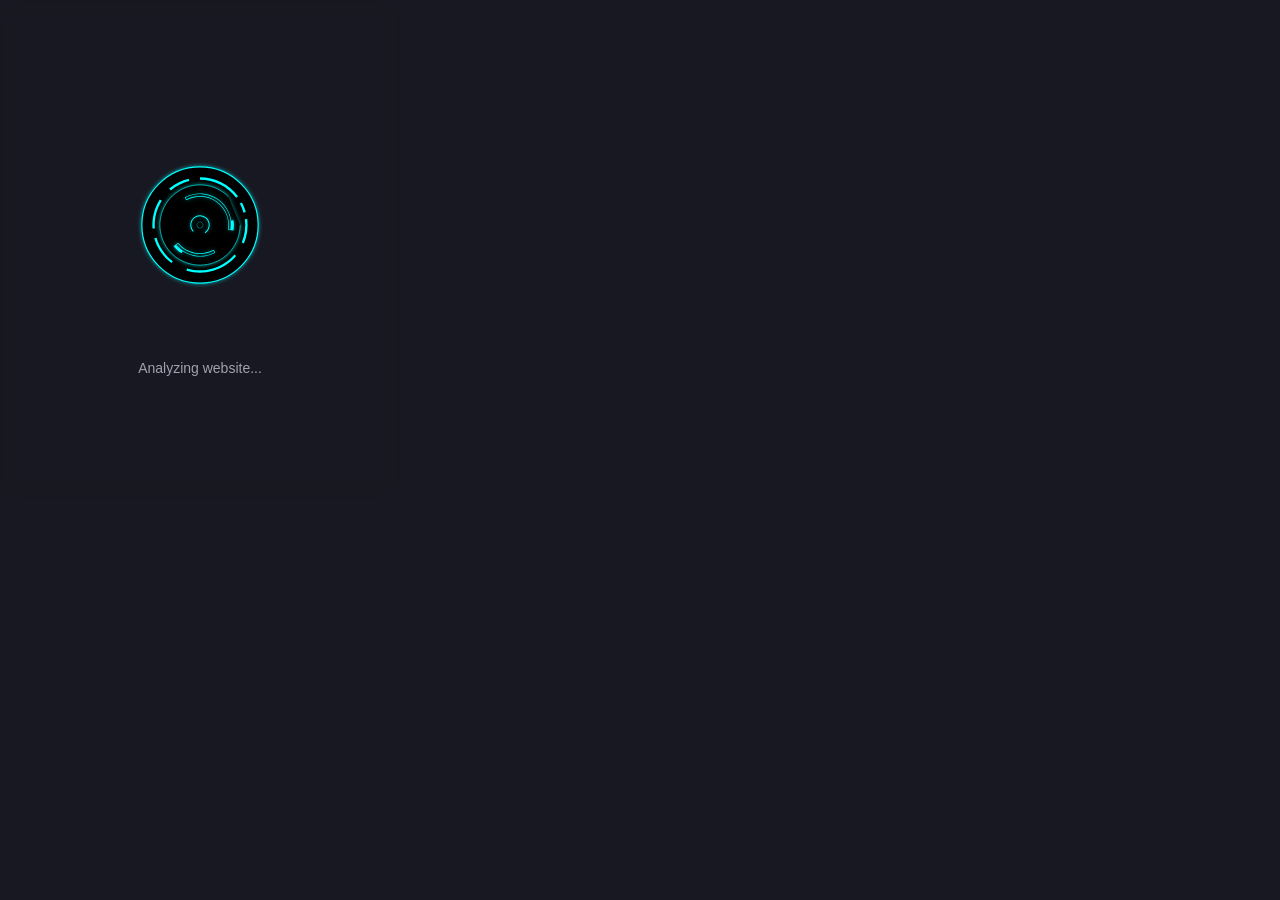
<file: Smart Dark Mode Extension/popup/popup.html>
<!DOCTYPE html>
<html lang="en">
<head>
    <meta charset="UTF-8">
    <meta name="viewport" content="width=device-width, initial-scale=1.0">
    <title>Smart Dark Mode</title>
    <link rel="stylesheet" href="popup.css">
</head>
<body>
    <div id="loading-container" class="active">
        <div class="svg-frame">
            <svg viewBox="0 0 344 344" style="--i:0;--j:0;">
                <g id="out1">
                    <path d="M72 172C72 116.772 116.772 72 172 72C227.228 72 272 116.772 272 172C272 227.228 227.228 272 172 272C116.772 272 72 227.228 72 172ZM197.322 172C197.322 158.015 185.985 146.678 172 146.678C158.015 146.678 146.678 158.015 146.678 172C146.678 185.985 158.015 197.322 172 197.322C185.985 197.322 197.322 185.985 197.322 172Z"></path>
                    <path mask="url(#path-1-inside-1_111_3212)" stroke-miterlimit="16" stroke-width="2" stroke="#00FFFF" d="M72 172C72 116.772 116.772 72 172 72C227.228 72 272 116.772 272 172C272 227.228 227.228 272 172 272C116.772 272 72 227.228 72 172ZM197.322 172C197.322 158.015 185.985 146.678 172 146.678C158.015 146.678 146.678 158.015 146.678 172C146.678 185.985 158.015 197.322 172 197.322C185.985 197.322 197.322 185.985 197.322 172Z"></path>
                </g>
            </svg>
            <svg viewBox="0 0 344 344" style="--i:1;--j:1;">
                <g id="out2">
                    <mask fill="white" id="path-2-inside-2_111_3212">
                        <path d="M102.892 127.966C93.3733 142.905 88.9517 160.527 90.2897 178.19L94.3752 177.88C93.1041 161.1 97.3046 144.36 106.347 130.168L102.892 127.966Z"></path>
                        <path d="M93.3401 194.968C98.3049 211.971 108.646 226.908 122.814 237.541L125.273 234.264C111.814 224.163 101.99 209.973 97.2731 193.819L93.3401 194.968Z"></path>
                        <path d="M152.707 92.3592C140.33 95.3575 128.822 101.199 119.097 109.421L121.742 112.55C130.981 104.739 141.914 99.1897 153.672 96.3413L152.707 92.3592Z"></path>
                        <path d="M253.294 161.699C255.099 175.937 253.132 190.4 247.59 203.639L243.811 202.057C249.075 189.48 250.944 175.74 249.23 162.214L253.294 161.699Z"></path>
                        <path d="M172 90.0557C184.677 90.0557 197.18 92.9967 208.528 98.6474C219.875 104.298 229.757 112.505 237.396 122.621L234.126 125.09C226.869 115.479 217.481 107.683 206.701 102.315C195.921 96.9469 184.043 94.1529 172 94.1529V90.0557Z"></path>
                        <path d="M244.195 133.235C246.991 138.442 249.216 143.937 250.83 149.623L246.888 150.742C245.355 145.34 243.242 140.12 240.586 135.174L244.195 133.235Z"></path>
                        <path d="M234.238 225.304C223.932 237.338 210.358 246.126 195.159 250.604C179.961 255.082 163.79 255.058 148.606 250.534L149.775 246.607C164.201 250.905 179.563 250.928 194.001 246.674C208.44 242.42 221.335 234.071 231.126 222.639L234.238 225.304Z"></path>
                    </mask>
                    <path mask="url(#path-2-inside-2_111_3212)" fill="#00FFFF" d="M102.892 127.966L105.579 123.75L101.362 121.063L98.6752 125.28L102.892 127.966ZM90.2897 178.19L85.304 178.567L85.6817 183.553L90.6674 183.175L90.2897 178.19ZM94.3752 177.88L94.7529 182.866L99.7386 182.488L99.3609 177.503L94.3752 177.88ZM106.347 130.168L110.564 132.855L113.251 128.638L109.034 125.951L106.347 130.168ZM93.3401 194.968L91.9387 190.168L87.1391 191.569L88.5405 196.369L93.3401 194.968ZM122.814 237.541L119.813 241.54L123.812 244.541L126.813 240.542L122.814 237.541ZM125.273 234.264L129.272 237.265L132.273 233.266L128.274 230.265L125.273 234.264ZM97.2731 193.819L102.073 192.418L100.671 187.618L95.8717 189.02L97.2731 193.819ZM152.707 92.3592L157.567 91.182L156.389 86.3226L151.53 87.4998L152.707 92.3592ZM119.097 109.421L115.869 105.603L112.05 108.831L115.278 112.649L119.097 109.421ZM121.742 112.55L117.924 115.778L121.152 119.596L124.97 116.368L121.742 112.55ZM153.672 96.3413L154.849 101.201L159.708 100.023L158.531 95.1641L153.672 96.3413ZM253.294 161.699L258.255 161.07L257.626 156.11L252.666 156.738L253.294 161.699ZM247.59 203.639L245.66 208.251L250.272 210.182L252.203 205.569L247.59 203.639ZM243.811 202.057L239.198 200.126L237.268 204.739L241.88 206.669L243.811 202.057ZM249.23 162.214L248.601 157.253L243.641 157.882L244.269 162.842L249.23 162.214ZM172 90.0557V85.0557H167V90.0557H172ZM208.528 98.6474L206.299 103.123L206.299 103.123L208.528 98.6474ZM237.396 122.621L240.409 126.611L244.399 123.598L241.386 119.608L237.396 122.621ZM234.126 125.09L230.136 128.103L233.149 132.093L237.139 129.08L234.126 125.09ZM206.701 102.315L204.473 106.791L204.473 106.791L206.701 102.315ZM172 94.1529H167V99.1529H172V94.1529ZM244.195 133.235L248.601 130.87L246.235 126.465L241.83 128.83L244.195 133.235ZM250.83 149.623L252.195 154.433L257.005 153.067L255.64 148.257L250.83 149.623ZM246.888 150.742L242.078 152.107L243.444 156.917L248.254 155.552L246.888 150.742ZM240.586 135.174L238.22 130.768L233.815 133.134L236.181 137.539L240.586 135.174ZM234.238 225.304L238.036 228.556L241.288 224.759L237.491 221.506L234.238 225.304ZM195.159 250.604L196.572 255.4L196.572 255.4L195.159 250.604ZM148.606 250.534L143.814 249.107L142.386 253.899L147.178 255.326L148.606 250.534ZM149.775 246.607L151.203 241.816L146.411 240.388L144.983 245.18L149.775 246.607ZM194.001 246.674L195.415 251.47L195.415 251.47L194.001 246.674ZM231.126 222.639L234.379 218.841L230.581 215.589L227.329 219.386L231.126 222.639ZM98.6752 125.28C88.5757 141.13 83.8844 159.826 85.304 178.567L95.2754 177.812C94.0191 161.227 98.1709 144.681 107.109 130.653L98.6752 125.28ZM90.6674 183.175L94.7529 182.866L93.9976 172.895L89.912 173.204L90.6674 183.175ZM99.3609 177.503C98.1715 161.8 102.102 146.135 110.564 132.855L102.131 127.481C92.5071 142.585 88.0368 160.4 89.3895 178.258L99.3609 177.503ZM109.034 125.951L105.579 123.75L100.205 132.183L103.661 134.385L109.034 125.951ZM88.5405 196.369C93.8083 214.41 104.78 230.259 119.813 241.54L125.815 233.542C112.512 223.558 102.802 209.532 98.1397 193.566L88.5405 196.369ZM126.813 240.542L129.272 237.265L121.274 231.263L118.815 234.54L126.813 240.542ZM128.274 230.265C115.679 220.813 106.486 207.534 102.073 192.418L92.4735 195.221C97.493 212.412 107.948 227.513 122.272 238.263L128.274 230.265ZM95.8717 189.02L91.9387 190.168L94.7415 199.767L98.6745 198.619L95.8717 189.02ZM151.53 87.4998C138.398 90.681 126.188 96.8793 115.869 105.603L122.325 113.239C131.457 105.519 142.262 100.034 153.884 97.2187L151.53 87.4998ZM115.278 112.649L117.924 115.778L125.56 109.322L122.915 106.193L115.278 112.649ZM124.97 116.368C133.616 109.059 143.846 103.866 154.849 101.201L152.495 91.4818C139.981 94.5132 128.347 100.419 118.514 108.732L124.97 116.368ZM158.531 95.1641L157.567 91.182L147.848 93.5364L148.812 97.5185L158.531 95.1641ZM248.334 162.327C250.028 175.697 248.181 189.277 242.978 201.708L252.203 205.569C258.082 191.522 260.169 176.177 258.255 161.07L248.334 162.327ZM249.521 199.027L245.741 197.445L241.88 206.669L245.66 208.251L249.521 199.027ZM248.423 203.987C254.025 190.602 256.014 175.98 254.19 161.585L244.269 162.842C245.873 175.5 244.125 188.357 239.198 200.126L248.423 203.987ZM249.858 167.174L253.923 166.659L252.666 156.738L248.601 157.253L249.858 167.174ZM172 95.0557C183.903 95.0557 195.644 97.8172 206.299 103.123L210.757 94.1717C198.717 88.1761 185.45 85.0557 172 85.0557V95.0557ZM206.299 103.123C216.954 108.429 226.233 116.135 233.406 125.634L241.386 119.608C233.281 108.874 222.796 100.167 210.757 94.1717L206.299 103.123ZM234.383 118.631L231.113 121.1L237.139 129.08L240.409 126.611L234.383 118.631ZM238.116 122.077C230.393 111.849 220.403 103.552 208.93 97.8393L204.473 106.791C214.56 111.814 223.345 119.11 230.136 128.103L238.116 122.077ZM208.93 97.8393C197.458 92.1263 184.816 89.1529 172 89.1529V99.1529C183.269 99.1529 194.385 101.767 204.473 106.791L208.93 97.8393ZM177 94.1529V90.0557H167V94.1529H177ZM239.79 135.601C242.416 140.49 244.504 145.649 246.02 150.988L255.64 148.257C253.927 142.225 251.567 136.395 248.601 130.87L239.79 135.601ZM249.464 144.813L245.523 145.932L248.254 155.552L252.195 154.433L249.464 144.813ZM251.698 149.376C250.067 143.628 247.818 138.073 244.991 132.808L236.181 137.539C238.666 142.168 240.644 147.052 242.078 152.107L251.698 149.376ZM242.951 139.579L246.561 137.64L241.83 128.83L238.22 130.768L242.951 139.579ZM230.441 222.051C220.763 233.351 208.017 241.603 193.746 245.808L196.572 255.4C212.698 250.649 227.101 241.325 238.036 228.556L230.441 222.051ZM193.746 245.808C179.475 250.012 164.291 249.99 150.033 245.742L147.178 255.326C163.289 260.125 180.447 260.151 196.572 255.4L193.746 245.808ZM153.397 251.962L154.567 248.035L144.983 245.18L143.814 249.107L153.397 251.962ZM148.348 251.399C163.7 255.973 180.049 255.997 195.415 251.47L192.588 241.877C179.077 245.858 164.702 245.837 151.203 241.816L148.348 251.399ZM195.415 251.47C210.78 246.942 224.504 238.058 234.924 225.891L227.329 219.386C218.167 230.084 206.099 237.897 192.588 241.877L195.415 251.47ZM227.874 226.436L230.986 229.101L237.491 221.506L234.379 218.841L227.874 226.436Z"></path>
                </g>
            </svg>
            <svg viewBox="0 0 344 344" style="--i:0;--j:2;">
                <g id="inner3">
                    <path d="M195.136 135.689C188.115 131.215 179.948 128.873 171.624 128.946C163.299 129.019 155.174 131.503 148.232 136.099L148.42 136.382C155.307 131.823 163.368 129.358 171.627 129.286C179.886 129.213 187.988 131.537 194.954 135.975L195.136 135.689Z"></path>
                    <path d="M195.136 208.311C188.115 212.784 179.948 215.127 171.624 215.054C163.299 214.981 155.174 212.496 148.232 207.901L148.42 207.618C155.307 212.177 163.368 214.642 171.627 214.714C179.886 214.786 187.988 212.463 194.954 208.025L195.136 208.311Z"></path>
                    <path mask="url(#path-5-inside-3_111_3212)" fill="#00FFFF" d="M195.136 135.689L195.474 135.904L195.689 135.566L195.351 135.352L195.136 135.689ZM171.624 128.946L171.627 129.346L171.624 128.946ZM148.232 136.099L148.011 135.765L147.678 135.986L147.899 136.32L148.232 136.099ZM148.42 136.382L148.086 136.603L148.307 136.936L148.641 136.716L148.42 136.382ZM171.627 129.286L171.63 129.686L171.627 129.286ZM194.954 135.975L194.739 136.313L195.076 136.528L195.291 136.19L194.954 135.975ZM195.136 208.311L195.351 208.648L195.689 208.433L195.474 208.096L195.136 208.311ZM171.624 215.054L171.627 214.654L171.624 215.054ZM148.232 207.901L147.899 207.68L147.678 208.014L148.011 208.234L148.232 207.901ZM148.42 207.618L148.641 207.284L148.307 207.063L148.086 207.397L148.42 207.618ZM171.627 214.714L171.63 214.314L171.627 214.714ZM194.954 208.025L195.291 207.81L195.076 207.472L194.739 207.687L194.954 208.025ZM195.351 135.352C188.265 130.836 180.022 128.473 171.62 128.546L171.627 129.346C179.874 129.274 187.966 131.594 194.921 136.026L195.351 135.352ZM171.62 128.546C163.218 128.619 155.018 131.127 148.011 135.765L148.453 136.432C155.33 131.88 163.38 129.418 171.627 129.346L171.62 128.546ZM147.899 136.32L148.086 136.603L148.753 136.161L148.566 135.878L147.899 136.32ZM148.641 136.716C155.463 132.199 163.448 129.757 171.63 129.686L171.623 128.886C163.287 128.958 155.15 131.447 148.199 136.049L148.641 136.716ZM171.63 129.686C179.812 129.614 187.839 131.916 194.739 136.313L195.169 135.638C188.138 131.158 179.959 128.813 171.623 128.886L171.63 129.686ZM195.291 136.19L195.474 135.904L194.799 135.474L194.617 135.76L195.291 136.19ZM194.921 207.974C187.966 212.406 179.874 214.726 171.627 214.654L171.62 215.454C180.022 215.527 188.265 213.163 195.351 208.648L194.921 207.974ZM171.627 214.654C163.38 214.582 155.33 212.12 148.453 207.567L148.011 208.234C155.018 212.873 163.218 215.38 171.62 215.454L171.627 214.654ZM148.566 208.122L148.753 207.838L148.086 207.397L147.899 207.68L148.566 208.122ZM148.199 207.951C155.15 212.553 163.287 215.041 171.623 215.114L171.63 214.314C163.448 214.243 155.463 211.801 148.641 207.284L148.199 207.951ZM171.623 215.114C179.959 215.187 188.138 212.842 195.169 208.362L194.739 207.687C187.839 212.084 179.812 214.386 171.63 214.314L171.623 215.114ZM194.617 208.239L194.799 208.526L195.474 208.096L195.291 207.81L194.617 208.239Z"></path>
                </g>
                <path stroke="#00FFFF" d="M240.944 172C240.944 187.951 235.414 203.408 225.295 215.738C215.176 228.068 201.095 236.508 185.45 239.62C169.806 242.732 153.567 240.323 139.5 232.804C125.433 225.285 114.408 213.12 108.304 198.384C102.2 183.648 101.394 167.25 106.024 151.987C110.654 136.723 120.434 123.537 133.696 114.675C146.959 105.813 162.884 101.824 178.758 103.388C194.632 104.951 209.472 111.97 220.751 123.249" id="out3"></path>
            </svg>
            <svg viewBox="0 0 344 344" style="--i:1;--j:3;">
                <g id="inner1">
                    <path fill="#00FFFF" d="M145.949 124.51L148.554 129.259C156.575 124.859 165.672 122.804 174.806 123.331C183.94 123.858 192.741 126.944 200.203 132.236C207.665 137.529 213.488 144.815 217.004 153.261C220.521 161.707 221.59 170.972 220.09 179.997L224.108 180.665L224.102 180.699L229.537 181.607C230.521 175.715 230.594 169.708 229.753 163.795L225.628 164.381C224.987 159.867 223.775 155.429 222.005 151.179C218.097 141.795 211.628 133.699 203.337 127.818C195.045 121.937 185.266 118.508 175.118 117.923C165.302 117.357 155.525 119.474 146.83 124.037C146.535 124.192 146.241 124.349 145.949 124.51ZM224.638 164.522C224.009 160.091 222.819 155.735 221.082 151.563C217.246 142.352 210.897 134.406 202.758 128.634C194.62 122.862 185.021 119.496 175.06 118.922C165.432 118.367 155.841 120.441 147.311 124.914L148.954 127.91C156.922 123.745 165.876 121.814 174.864 122.333C184.185 122.87 193.166 126.019 200.782 131.421C208.397 136.822 214.339 144.257 217.928 152.877C221.388 161.188 222.526 170.276 221.23 179.173L224.262 179.677C224.998 174.671 225.35 169.535 224.638 164.522Z" clip-rule="evenodd" fill-rule="evenodd"></path>
                    <path fill="#00FFFF" d="M139.91 220.713C134.922 217.428 130.469 213.395 126.705 208.758L130.983 205.286L130.985 205.288L134.148 202.721C141.342 211.584 151.417 217.642 162.619 219.839C173.821 222.036 185.438 220.232 195.446 214.742L198.051 219.491C197.759 219.651 197.465 219.809 197.17 219.963C186.252 225.693 173.696 227.531 161.577 225.154C154.613 223.789 148.041 221.08 142.202 217.234L139.91 220.713ZM142.752 216.399C148.483 220.174 154.934 222.833 161.769 224.173C173.658 226.504 185.977 224.704 196.689 219.087L195.046 216.09C185.035 221.323 173.531 222.998 162.427 220.82C151.323 218.643 141.303 212.747 134.01 204.122L131.182 206.5C134.451 210.376 138.515 213.607 142.752 216.399Z" clip-rule="evenodd" fill-rule="evenodd"></path>
                </g>
            </svg>
            <svg viewBox="0 0 344 344" style="--i:2;--j:4;">
                <path fill="#00FFFF" d="M180.956 186.056C183.849 184.212 186.103 181.521 187.41 178.349C188.717 175.177 189.013 171.679 188.258 168.332C187.503 164.986 185.734 161.954 183.192 159.65C180.649 157.346 177.458 155.883 174.054 155.46C170.649 155.038 167.197 155.676 164.169 157.288C161.14 158.9 158.683 161.407 157.133 164.468C155.582 167.528 155.014 170.992 155.505 174.388C155.997 177.783 157.524 180.944 159.879 183.439L161.129 182.259C159.018 180.021 157.648 177.186 157.207 174.141C156.766 171.096 157.276 167.989 158.667 165.245C160.057 162.5 162.261 160.252 164.977 158.806C167.693 157.36 170.788 156.788 173.842 157.167C176.895 157.546 179.757 158.858 182.037 160.924C184.317 162.99 185.904 165.709 186.581 168.711C187.258 171.712 186.992 174.849 185.82 177.694C184.648 180.539 182.627 182.952 180.032 184.606L180.956 186.056Z" id="center1"></path>
                <path fill="#00FFFF" d="M172 166.445C175.068 166.445 177.556 168.932 177.556 172C177.556 175.068 175.068 177.556 172 177.556C168.932 177.556 166.444 175.068 166.444 172C166.444 168.932 168.932 166.445 172 166.445ZM172 177.021C174.773 177.021 177.021 174.773 177.021 172C177.021 169.227 174.773 166.979 172 166.979C169.227 166.979 166.979 169.227 166.979 172C166.979 174.773 169.227 177.021 172 177.021Z" id="center"></path>
            </svg>
        </div>
        <p class="status-text">Analyzing website...</p>
    </div>

    <div id="main-container" class="hidden">
        <header>
            <div class="header-top">
                <h2>Smart Dark Mode</h2>
                <div class="header-actions">
                    <button id="btn-blacklist" class="icon-btn" title="Add to Blacklist">
                        <span>🚫</span>
                    </button>
                    <button id="btn-settings" class="icon-btn" title="Settings">
                        <span>⚙️</span>
                    </button>
                    <button id="btn-user-menu" class="icon-btn" title="Account">
                        <span>👤</span>
                    </button>
                    <label class="toggle-switch">
                        <input type="checkbox" id="main-toggle">
                        <span class="toggle-slider"></span>
                    </label>
                </div>
            </div>
            <div class="current-site" id="current-site"></div>
        </header>

        <div class="mode-status">
            <span id="mode-indicator" class="indicator"></span>
            <span id="mode-text">Disabled</span>
        </div>

        <div class="controls">
            <button id="btn-always-dark" class="control-btn">
                <span class="icon">🌙</span>
                Always Dark
            </button>
            <button id="btn-never-dark" class="control-btn">
                <span class="icon">☀️</span>
                Never Dark
            </button>
            <button id="btn-auto" class="control-btn">
                <span class="icon">✨</span>
                Auto
            </button>
        </div>

        <div class="features-section">
            <h3 class="section-title">Features</h3>
            <div class="feature-grid">
                <button id="btn-remove-elements" class="feature-btn">
                    <span class="feature-icon">🎯</span>
                    <span class="feature-text">Remove Elements</span>
                </button>
                <button id="btn-ai-layout" class="feature-btn">
                    <span class="feature-icon">🤖</span>
                    <span class="feature-text">AI Layout Fix</span>
                </button>
                <button id="btn-custom-rules" class="feature-btn">
                    <span class="feature-icon">🎨</span>
                    <span class="feature-text">Custom Rules</span>
                </button>
                <button id="btn-reset-site" class="feature-btn danger">
                    <span class="feature-icon">🔄</span>
                    <span class="feature-text">Reset Site</span>
                </button>
            </div>
        </div>

        <div class="stats">
            <div class="stat-item">
                <span class="stat-label">Sites Learned:</span>
                <span id="sites-count" class="stat-value">0</span>
            </div>
        </div>

        <div class="learned-sites-section">
            <button id="toggle-learned-sites" class="toggle-learned-btn">
                View Learned Sites ▼
            </button>
            <div id="learned-sites-list" class="learned-sites-list hidden"></div>
        </div>

        <div class="footer">
            <div class="credits">
                <span class="credits-text">Made by <strong>Vedurocks Ltd</strong></span>
                <button id="btn-credits" class="credits-btn">Credits</button>
            </div>
        </div>
    </div>

    <div id="settings-modal" class="modal hidden">
        <div class="modal-content">
            <div class="modal-header">
                <h3>Settings</h3>
                <button id="close-settings" class="close-btn">✕</button>
            </div>
            <div class="modal-body">
                <div class="setting-item">
                    <label class="setting-label">
                        <input type="checkbox" id="show-loader-toggle">
                        <span>Show loader animation</span>
                    </label>
                    <p class="setting-description">Display the AI analysis animation when visiting new sites</p>
                </div>
                <div class="setting-item">
                    <h4 class="subsection-title">Blacklisted Websites</h4>
                    <p class="setting-description">Sites where the extension is completely disabled</p>
                    <div id="blacklist-container" class="blacklist-list"></div>
                </div>
            </div>
        </div>
    </div>

    <div id="custom-rules-modal" class="modal hidden">
        <div class="modal-content">
            <div class="modal-header">
                <h3>Custom CSS Rules</h3>
                <button id="close-custom-rules" class="close-btn">✕</button>
            </div>
            <div class="modal-body">
                <p class="modal-description">Add custom CSS to fine-tune dark mode for this site</p>
                <textarea id="custom-css-input" placeholder="Enter CSS rules here...
Example:
body { background-color: #1a1a1a !important; }
.header { color: #ffffff !important; }"></textarea>
                <div class="modal-actions">
                    <button id="save-custom-rules" class="primary-btn">Save Rules</button>
                    <button id="clear-custom-rules" class="secondary-btn">Clear</button>
                </div>
            </div>
        </div>
    </div>

    <div id="user-menu-modal" class="modal hidden">
        <div class="modal-content">
            <div class="modal-header">
                <h3>Account</h3>
                <button id="close-user-menu" class="close-btn">✕</button>
            </div>
            <div class="modal-body">
                <div class="user-info">
                    <div class="user-avatar">👤</div>
                    <div class="user-details">
                        <div class="user-email" id="user-email">Loading...</div>
                        <div class="user-session">Session expires: <span id="session-expiry">--</span></div>
                    </div>
                </div>
                <div class="user-actions">
                    <button id="btn-change-password" class="user-action-btn">
                        <span>🔒</span>
                        Change Password
                    </button>
                    <button id="btn-delete-account" class="user-action-btn danger">
                        <span>🗑️</span>
                        Delete Account
                    </button>
                    <button id="btn-logout" class="user-action-btn">
                        <span>🚪</span>
                        Logout
                    </button>
                </div>
            </div>
        </div>
    </div>

    <div id="change-password-modal" class="modal hidden">
        <div class="modal-content">
            <div class="modal-header">
                <h3>Change Password</h3>
                <button id="close-change-password" class="close-btn">✕</button>
            </div>
            <div class="modal-body">
                <div class="input-group">
                    <label>Current Password</label>
                    <input type="password" id="current-password" placeholder="Enter current password">
                </div>
                <div class="input-group">
                    <label>New Password</label>
                    <input type="password" id="new-password" placeholder="Enter new password (min 6 chars)">
                </div>
                <div id="change-password-error" class="error-message hidden"></div>
                <div id="change-password-success" class="success-message hidden"></div>
                <div class="modal-actions">
                    <button id="save-new-password" class="primary-btn">Save Password</button>
                </div>
            </div>
        </div>
    </div>

    <script src="../auth/auth.js"></script>
    <script src="popup.js"></script>
</body>
</html>
</file>
<file: Smart Dark Mode Extension/popup/popup.css>
* {
    margin: 0;
    padding: 0;
    box-sizing: border-box;
}

body {
    width: 400px;
    min-height: 500px;
    font-family: -apple-system, BlinkMacSystemFont, 'Segoe UI', Roboto, Oxygen, Ubuntu, Cantarell, sans-serif;
    color: #e0e0e0;
    padding: 20px;
    transition: background-color 0.3s ease, color 0.3s ease;
}

/* Theme Support - Dark Mode (Default) */
body {
    background: rgba(20, 20, 30, 0.98);
    backdrop-filter: blur(10px);
}

/* Theme Support - Light Mode */
body.light-theme {
    background: rgba(240, 240, 245, 0.98);
    color: #2a2a2a;
}

body.light-theme h2 {
    background: linear-gradient(135deg, #5a52d5, #3bb3a8);
    -webkit-background-clip: text;
    -webkit-text-fill-color: transparent;
}

body.light-theme .current-site,
body.light-theme .stat-label,
body.light-theme .section-title {
    color: #666;
}

body.light-theme .mode-status {
    background: rgba(108, 99, 255, 0.1);
}

body.light-theme .control-btn,
body.light-theme .feature-btn {
    background: rgba(0, 0, 0, 0.03);
    border: 1px solid rgba(0, 0, 0, 0.1);
    color: #2a2a2a;
}

body.light-theme .control-btn:hover,
body.light-theme .feature-btn:hover {
    background: rgba(0, 0, 0, 0.06);
}

body.light-theme .stats {
    border-top-color: rgba(0, 0, 0, 0.1);
}

body.light-theme .modal-content {
    background: rgba(250, 250, 255, 0.98);
    color: #2a2a2a;
}

body.light-theme .setting-description,
body.light-theme .modal-description {
    color: #666;
}

body.light-theme #custom-css-input {
    background: rgba(0, 0, 0, 0.03);
    border-color: rgba(0, 0, 0, 0.1);
    color: #2a2a2a;
}

body.light-theme .blacklist-item {
    background: rgba(0, 0, 0, 0.03);
    border-color: rgba(0, 0, 0, 0.1);
}

/* Loading Container */
#loading-container {
    display: flex;
    flex-direction: column;
    align-items: center;
    justify-content: center;
    min-height: 460px;
}

#loading-container.active {
    display: flex;
}

/* SVG Animation Styles */
.svg-frame {
    width: 200px;
    height: 200px;
    position: relative;
    display: flex;
    align-items: center;
    justify-content: center;
}

.svg-frame svg {
    position: absolute;
    width: 100%;
    height: 100%;
    transform-origin: center center;
}

.svg-frame svg:nth-child(1) {
    animation: rotate-clockwise 8s linear infinite;
}

.svg-frame svg:nth-child(2) {
    animation: rotate-counter 12s linear infinite;
}

.svg-frame svg:nth-child(3) {
    animation: rotate-clockwise 10s linear infinite;
}

.svg-frame svg:nth-child(4) {
    animation: rotate-counter 15s linear infinite;
}

.svg-frame svg:nth-child(5) {
    animation: pulse-center 3s ease-in-out infinite;
}

@keyframes rotate-clockwise {
    from { transform: rotate(0deg); }
    to { transform: rotate(360deg); }
}

@keyframes rotate-counter {
    from { transform: rotate(360deg); }
    to { transform: rotate(0deg); }
}

@keyframes pulse-center {
    0%, 100% {
        transform: scale(1);
        opacity: 1;
    }
    50% {
        transform: scale(1.1);
        opacity: 0.7;
    }
}

.svg-frame path[fill="#00FFFF"],
.svg-frame path[stroke="#00FFFF"] {
    filter: drop-shadow(0 0 4px rgba(0, 255, 255, 0.6));
}

.status-text {
    margin-top: 35px;
    font-size: 14px;
    color: #a0a0b0;
    animation: fadeInOut 2s ease-in-out infinite;
}

@keyframes fadeInOut {
    0%, 100% { opacity: 0.4; }
    50% { opacity: 1; }
}

/* Main Container */
#main-container {
    animation: fadeIn 0.5s ease-in;
}

#main-container.hidden,
#loading-container:not(.active) {
    display: none;
}

@keyframes fadeIn {
    from { opacity: 0; transform: translateY(10px); }
    to { opacity: 1; transform: translateY(0); }
}

/* Header */
header {
    margin-bottom: 20px;
}

.header-top {
    display: flex;
    justify-content: space-between;
    align-items: center;
    margin-bottom: 8px;
}

.header-actions {
    display: flex;
    align-items: center;
    gap: 8px;
}

h2 {
    font-size: 20px;
    font-weight: 600;
    background: linear-gradient(135deg, #6c63ff, #4ecdc4);
    -webkit-background-clip: text;
    -webkit-text-fill-color: transparent;
}

/* Icon Buttons */
.icon-btn {
    width: 32px;
    height: 32px;
    border-radius: 6px;
    border: 1px solid rgba(255, 255, 255, 0.1);
    background: rgba(255, 255, 255, 0.05);
    cursor: pointer;
    display: flex;
    align-items: center;
    justify-content: center;
    font-size: 16px;
    transition: all 0.3s ease;
}

.icon-btn:hover {
    background: rgba(255, 255, 255, 0.1);
    transform: translateY(-1px);
}

/* Toggle Switch */
.toggle-switch {
    position: relative;
    display: inline-block;
    width: 50px;
    height: 26px;
}

.toggle-switch input {
    opacity: 0;
    width: 0;
    height: 0;
}

.toggle-slider {
    position: absolute;
    cursor: pointer;
    top: 0;
    left: 0;
    right: 0;
    bottom: 0;
    background-color: rgba(255, 255, 255, 0.1);
    border: 1px solid rgba(255, 255, 255, 0.2);
    transition: .4s;
    border-radius: 26px;
}

.toggle-slider:before {
    position: absolute;
    content: "";
    height: 18px;
    width: 18px;
    left: 3px;
    bottom: 3px;
    background-color: white;
    transition: .4s;
    border-radius: 50%;
}

input:checked + .toggle-slider {
    background: linear-gradient(135deg, #6c63ff, #4ecdc4);
    border-color: #6c63ff;
}

input:checked + .toggle-slider:before {
    transform: translateX(24px);
}

.current-site {
    font-size: 12px;
    color: #808090;
    overflow: hidden;
    text-overflow: ellipsis;
    white-space: nowrap;
}

/* Mode Status */
.mode-status {
    display: flex;
    align-items: center;
    gap: 10px;
    padding: 12px;
    background: rgba(108, 99, 255, 0.1);
    border-radius: 8px;
    margin-bottom: 20px;
}

.indicator {
    width: 10px;
    height: 10px;
    border-radius: 50%;
    background: #808090;
    transition: all 0.3s ease;
}

.indicator.active {
    background: #4ecdc4;
    animation: glow 2s ease-in-out infinite;
}

@keyframes glow {
    0%, 100% { box-shadow: 0 0 5px #4ecdc4; }
    50% { box-shadow: 0 0 15px #4ecdc4; }
}

#mode-text {
    font-weight: 500;
}

/* Controls */
.controls {
    display: flex;
    flex-direction: column;
    gap: 10px;
    margin-bottom: 20px;
}

.control-btn {
    display: flex;
    align-items: center;
    gap: 10px;
    padding: 12px 16px;
    background: rgba(255, 255, 255, 0.05);
    border: 1px solid rgba(255, 255, 255, 0.1);
    border-radius: 8px;
    color: #e0e0e0;
    cursor: pointer;
    transition: all 0.3s ease;
    font-size: 14px;
}

.control-btn:hover {
    background: rgba(255, 255, 255, 0.1);
    border-color: rgba(108, 99, 255, 0.5);
    transform: translateY(-1px);
}

.control-btn.active {
    background: linear-gradient(135deg, rgba(108, 99, 255, 0.3), rgba(78, 205, 196, 0.3));
    border-color: #6c63ff;
}

.control-btn:disabled {
    opacity: 0.5;
    cursor: not-allowed;
    transform: none;
}

.icon {
    font-size: 18px;
}

/* Features Section */
.features-section {
    margin-bottom: 20px;
}

.section-title {
    font-size: 13px;
    font-weight: 600;
    color: #a0a0b0;
    margin-bottom: 12px;
    text-transform: uppercase;
    letter-spacing: 0.5px;
}

.feature-grid {
    display: grid;
    grid-template-columns: 1fr 1fr;
    gap: 10px;
}

.feature-btn {
    display: flex;
    flex-direction: column;
    align-items: center;
    gap: 6px;
    padding: 14px 10px;
    background: rgba(255, 255, 255, 0.03);
    border: 1px solid rgba(255, 255, 255, 0.08);
    border-radius: 8px;
    color: #c0c0c0;
    cursor: pointer;
    font-size: 12px;
    transition: all 0.3s ease;
}

.feature-btn:hover {
    background: rgba(255, 255, 255, 0.08);
    border-color: rgba(108, 99, 255, 0.3);
    transform: translateY(-2px);
}

.feature-btn:disabled {
    opacity: 0.5;
    cursor: not-allowed;
    transform: none;
}

.feature-icon {
    font-size: 24px;
}

.feature-text {
    font-weight: 500;
}

.feature-btn.danger {
    color: #ff6b6b;
}

.feature-btn.danger:hover {
    background: rgba(255, 107, 107, 0.1);
    border-color: rgba(255, 107, 107, 0.3);
}

/* Stats */
.stats {
    padding-top: 15px;
    border-top: 1px solid rgba(255, 255, 255, 0.1);
}

.stat-item {
    display: flex;
    justify-content: space-between;
    font-size: 13px;
}

.stat-label {
    color: #a0a0b0;
}

.stat-value {
    color: #6c63ff;
    font-weight: 600;
}

/* Learned Sites Section */
.learned-sites-section {
    margin-top: 15px;
    padding-top: 15px;
    border-top: 1px solid rgba(255, 255, 255, 0.1);
}

.toggle-learned-btn {
    width: 100%;
    padding: 10px;
    background: rgba(255, 255, 255, 0.03);
    border: 1px solid rgba(255, 255, 255, 0.08);
    border-radius: 6px;
    color: #a0a0b0;
    cursor: pointer;
    font-size: 13px;
    text-align: left;
    transition: all 0.3s ease;
    display: flex;
    justify-content: space-between;
    align-items: center;
}

.toggle-learned-btn:hover {
    background: rgba(255, 255, 255, 0.08);
    color: #e0e0e0;
}

.toggle-learned-btn.active {
    color: #e0e0e0;
}

.learned-sites-list {
    margin-top: 10px;
    max-height: 200px;
    overflow-y: auto;
    display: flex;
    flex-direction: column;
    gap: 8px;
}

.learned-site-item {
    display: flex;
    justify-content: space-between;
    align-items: center;
    padding: 10px 12px;
    background: rgba(255, 255, 255, 0.03);
    border: 1px solid rgba(255, 255, 255, 0.08);
    border-radius: 6px;
    font-size: 12px;
    transition: all 0.3s ease;
}

.learned-site-item:hover {
    background: rgba(255, 255, 255, 0.08);
    border-color: rgba(108, 99, 255, 0.3);
}

.learned-site-info {
    flex: 1;
    display: flex;
    flex-direction: column;
    gap: 4px;
}

.learned-site-domain {
    color: #e0e0e0;
    font-weight: 500;
    overflow: hidden;
    text-overflow: ellipsis;
    white-space: nowrap;
}

.learned-site-meta {
    display: flex;
    gap: 10px;
    font-size: 11px;
    color: #808090;
}

.learned-site-mode {
    display: flex;
    align-items: center;
    gap: 4px;
}

.mode-badge {
    padding: 2px 6px;
    border-radius: 3px;
    font-size: 10px;
    font-weight: 600;
}

.mode-badge.always-dark {
    background: rgba(108, 99, 255, 0.2);
    color: #6c63ff;
}

.mode-badge.never-dark {
    background: rgba(255, 193, 7, 0.2);
    color: #ffc107;
}

.mode-badge.auto {
    background: rgba(78, 205, 196, 0.2);
    color: #4ecdc4;
}

.learned-site-actions {
    display: flex;
    gap: 6px;
}

.mini-btn {
    padding: 4px 8px;
    background: rgba(255, 255, 255, 0.05);
    border: 1px solid rgba(255, 255, 255, 0.1);
    border-radius: 4px;
    color: #a0a0b0;
    cursor: pointer;
    font-size: 10px;
    transition: all 0.3s ease;
}

.mini-btn:hover {
    background: rgba(255, 255, 255, 0.1);
    color: #e0e0e0;
}

.mini-btn.danger {
    color: #ff6b6b;
}

.mini-btn.danger:hover {
    background: rgba(255, 107, 107, 0.2);
    border-color: rgba(255, 107, 107, 0.3);
}

.empty-learned-sites {
    text-align: center;
    padding: 20px;
    color: #808090;
    font-size: 12px;
}

body.light-theme .learned-sites-section {
    border-top-color: rgba(0, 0, 0, 0.1);
}

body.light-theme .toggle-learned-btn,
body.light-theme .learned-site-item {
    background: rgba(0, 0, 0, 0.03);
    border-color: rgba(0, 0, 0, 0.1);
    color: #666;
}

body.light-theme .learned-site-domain {
    color: #2a2a2a;
}

body.light-theme .mini-btn {
    background: rgba(0, 0, 0, 0.05);
    border-color: rgba(0, 0, 0, 0.1);
}

/* Footer and Credits */
.footer {
    margin-top: 20px;
    padding-top: 15px;
    border-top: 1px solid rgba(255, 255, 255, 0.1);
}

.credits {
    display: flex;
    justify-content: space-between;
    align-items: center;
    gap: 10px;
}

.credits-text {
    font-size: 12px;
    color: #a0a0b0;
}

.credits-text strong {
    background: linear-gradient(135deg, #6c63ff, #4ecdc4);
    -webkit-background-clip: text;
    -webkit-text-fill-color: transparent;
    font-weight: 600;
}

.credits-btn {
    padding: 6px 14px;
    background: rgba(108, 99, 255, 0.1);
    border: 1px solid rgba(108, 99, 255, 0.3);
    border-radius: 6px;
    color: #6c63ff;
    cursor: pointer;
    font-size: 12px;
    font-weight: 500;
    transition: all 0.3s ease;
}

.credits-btn:hover {
    background: rgba(108, 99, 255, 0.2);
    border-color: rgba(108, 99, 255, 0.5);
    transform: translateY(-1px);
}

body.light-theme .footer {
    border-top-color: rgba(0, 0, 0, 0.1);
}

body.light-theme .credits-text {
    color: #666;
}

body.light-theme .credits-btn {
    background: rgba(108, 99, 255, 0.1);
    border-color: rgba(108, 99, 255, 0.3);
    color: #5a52d5;
}

body.light-theme .credits-btn:hover {
    background: rgba(108, 99, 255, 0.15);
}

/* Modals */
.modal {
    position: fixed;
    top: 0;
    left: 0;
    width: 100%;
    height: 100%;
    background: rgba(0, 0, 0, 0.7);
    display: flex;
    align-items: center;
    justify-content: center;
    z-index: 1000;
    animation: fadeIn 0.3s ease;
}

.modal.hidden {
    display: none;
}

.modal-content {
    background: rgba(25, 25, 35, 0.98);
    border-radius: 12px;
    padding: 20px;
    width: 90%;
    max-width: 360px;
    max-height: 80vh;
    overflow-y: auto;
    animation: slideUp 0.3s ease;
}

@keyframes slideUp {
    from {
        opacity: 0;
        transform: translateY(20px);
    }
    to {
        opacity: 1;
        transform: translateY(0);
    }
}

.modal-header {
    display: flex;
    justify-content: space-between;
    align-items: center;
    margin-bottom: 20px;
}

.modal-header h3 {
    font-size: 18px;
    font-weight: 600;
}

.close-btn {
    background: none;
    border: none;
    color: #a0a0b0;
    font-size: 24px;
    cursor: pointer;
    padding: 0;
    width: 30px;
    height: 30px;
    display: flex;
    align-items: center;
    justify-content: center;
    border-radius: 4px;
    transition: all 0.3s ease;
}

.close-btn:hover {
    background: rgba(255, 255, 255, 0.1);
    color: #fff;
}

.modal-body {
    display: flex;
    flex-direction: column;
    gap: 20px;
}

.setting-item {
    display: flex;
    flex-direction: column;
    gap: 8px;
}

.setting-label {
    display: flex;
    align-items: center;
    gap: 10px;
    cursor: pointer;
    font-size: 14px;
}

.setting-label input[type="checkbox"] {
    width: 18px;
    height: 18px;
    cursor: pointer;
}

.setting-description,
.modal-description {
    font-size: 12px;
    color: #a0a0b0;
    line-height: 1.4;
}

.subsection-title {
    font-size: 14px;
    font-weight: 600;
    margin-top: 10px;
}

.blacklist-list {
    display: flex;
    flex-direction: column;
    gap: 8px;
    max-height: 200px;
    overflow-y: auto;
}

.blacklist-item {
    display: flex;
    justify-content: space-between;
    align-items: center;
    padding: 10px 12px;
    background: rgba(255, 255, 255, 0.03);
    border: 1px solid rgba(255, 255, 255, 0.08);
    border-radius: 6px;
    font-size: 13px;
}

.blacklist-item-domain {
    flex: 1;
    overflow: hidden;
    text-overflow: ellipsis;
    white-space: nowrap;
}

.remove-blacklist-btn {
    background: rgba(255, 107, 107, 0.2);
    border: none;
    color: #ff6b6b;
    padding: 4px 10px;
    border-radius: 4px;
    cursor: pointer;
    font-size: 11px;
    transition: all 0.3s ease;
}

.remove-blacklist-btn:hover {
    background: rgba(255, 107, 107, 0.3);
}

.empty-state {
    text-align: center;
    padding: 20px;
    color: #808090;
    font-size: 13px;
}

#custom-css-input {
    width: 100%;
    min-height: 200px;
    padding: 12px;
    background: rgba(255, 255, 255, 0.03);
    border: 1px solid rgba(255, 255, 255, 0.1);
    border-radius: 8px;
    color: #e0e0e0;
    font-family: 'Monaco', 'Menlo', 'Ubuntu Mono', monospace;
    font-size: 12px;
    resize: vertical;
}

#custom-css-input::placeholder {
    color: #606070;
}

.modal-actions {
    display: flex;
    gap: 10px;
}

.primary-btn,
.secondary-btn {
    flex: 1;
    padding: 10px 16px;
    border-radius: 6px;
    cursor: pointer;
    font-size: 14px;
    font-weight: 500;
    transition: all 0.3s ease;
}

.primary-btn {
    background: linear-gradient(135deg, #6c63ff, #4ecdc4);
    border: none;
    color: white;
}

.primary-btn:hover {
    transform: translateY(-1px);
    box-shadow: 0 4px 12px rgba(108, 99, 255, 0.4);
}

.secondary-btn {
    background: rgba(255, 255, 255, 0.05);
    border: 1px solid rgba(255, 255, 255, 0.1);
    color: #e0e0e0;
}

.secondary-btn:hover {
    background: rgba(255, 255, 255, 0.1);
}

/* User Menu Styles */
.user-info {
    display: flex;
    align-items: center;
    gap: 15px;
    padding: 15px;
    background: rgba(108, 99, 255, 0.1);
    border-radius: 8px;
    margin-bottom: 20px;
}

.user-avatar {
    width: 50px;
    height: 50px;
    background: linear-gradient(135deg, #6c63ff, #4ecdc4);
    border-radius: 50%;
    display: flex;
    align-items: center;
    justify-content: center;
    font-size: 24px;
}

.user-details {
    flex: 1;
}

.user-email {
    font-size: 14px;
    font-weight: 600;
    color: #e0e0e0;
    margin-bottom: 4px;
}

.user-session {
    font-size: 11px;
    color: #a0a0b0;
}

.user-actions {
    display: flex;
    flex-direction: column;
    gap: 10px;
}

.user-action-btn {
    display: flex;
    align-items: center;
    gap: 10px;
    padding: 12px 16px;
    background: rgba(255, 255, 255, 0.05);
    border: 1px solid rgba(255, 255, 255, 0.1);
    border-radius: 8px;
    color: #e0e0e0;
    cursor: pointer;
    font-size: 14px;
    transition: all 0.3s ease;
    text-align: left;
}

.user-action-btn:hover {
    background: rgba(255, 255, 255, 0.1);
    transform: translateY(-1px);
}

.user-action-btn.danger {
    color: #ff6b6b;
}

.user-action-btn.danger:hover {
    background: rgba(255, 107, 107, 0.1);
    border-color: rgba(255, 107, 107, 0.3);
}

.user-action-btn span {
    font-size: 18px;
}

.input-group {
    margin-bottom: 16px;
}

.input-group label {
    display: block;
    font-size: 13px;
    color: #c0c0c0;
    margin-bottom: 6px;
    font-weight: 500;
}

.input-group input[type="password"],
.input-group input[type="email"],
.input-group input[type="text"] {
    width: 100%;
    padding: 10px 12px;
    background: rgba(255, 255, 255, 0.05);
    border: 1px solid rgba(255, 255, 255, 0.1);
    border-radius: 6px;
    color: #e0e0e0;
    font-size: 14px;
}

.input-group input:focus {
    outline: none;
    border-color: #6c63ff;
}

.error-message,
.success-message {
    padding: 10px 12px;
    border-radius: 6px;
    font-size: 13px;
    margin-bottom: 16px;
}

.error-message {
    background: rgba(255, 107, 107, 0.2);
    border: 1px solid rgba(255, 107, 107, 0.4);
    color: #ff6b6b;
}

.success-message {
    background: rgba(78, 205, 196, 0.2);
    border: 1px solid rgba(78, 205, 196, 0.4);
    color: #4ecdc4;
}

body.light-theme .user-info {
    background: rgba(108, 99, 255, 0.08);
}

body.light-theme .user-email {
    color: #2a2a2a;
}

body.light-theme .user-action-btn {
    background: rgba(0, 0, 0, 0.03);
    border-color: rgba(0, 0, 0, 0.1);
    color: #2a2a2a;
}

.hidden {
    display: none !important;
}
</file>
